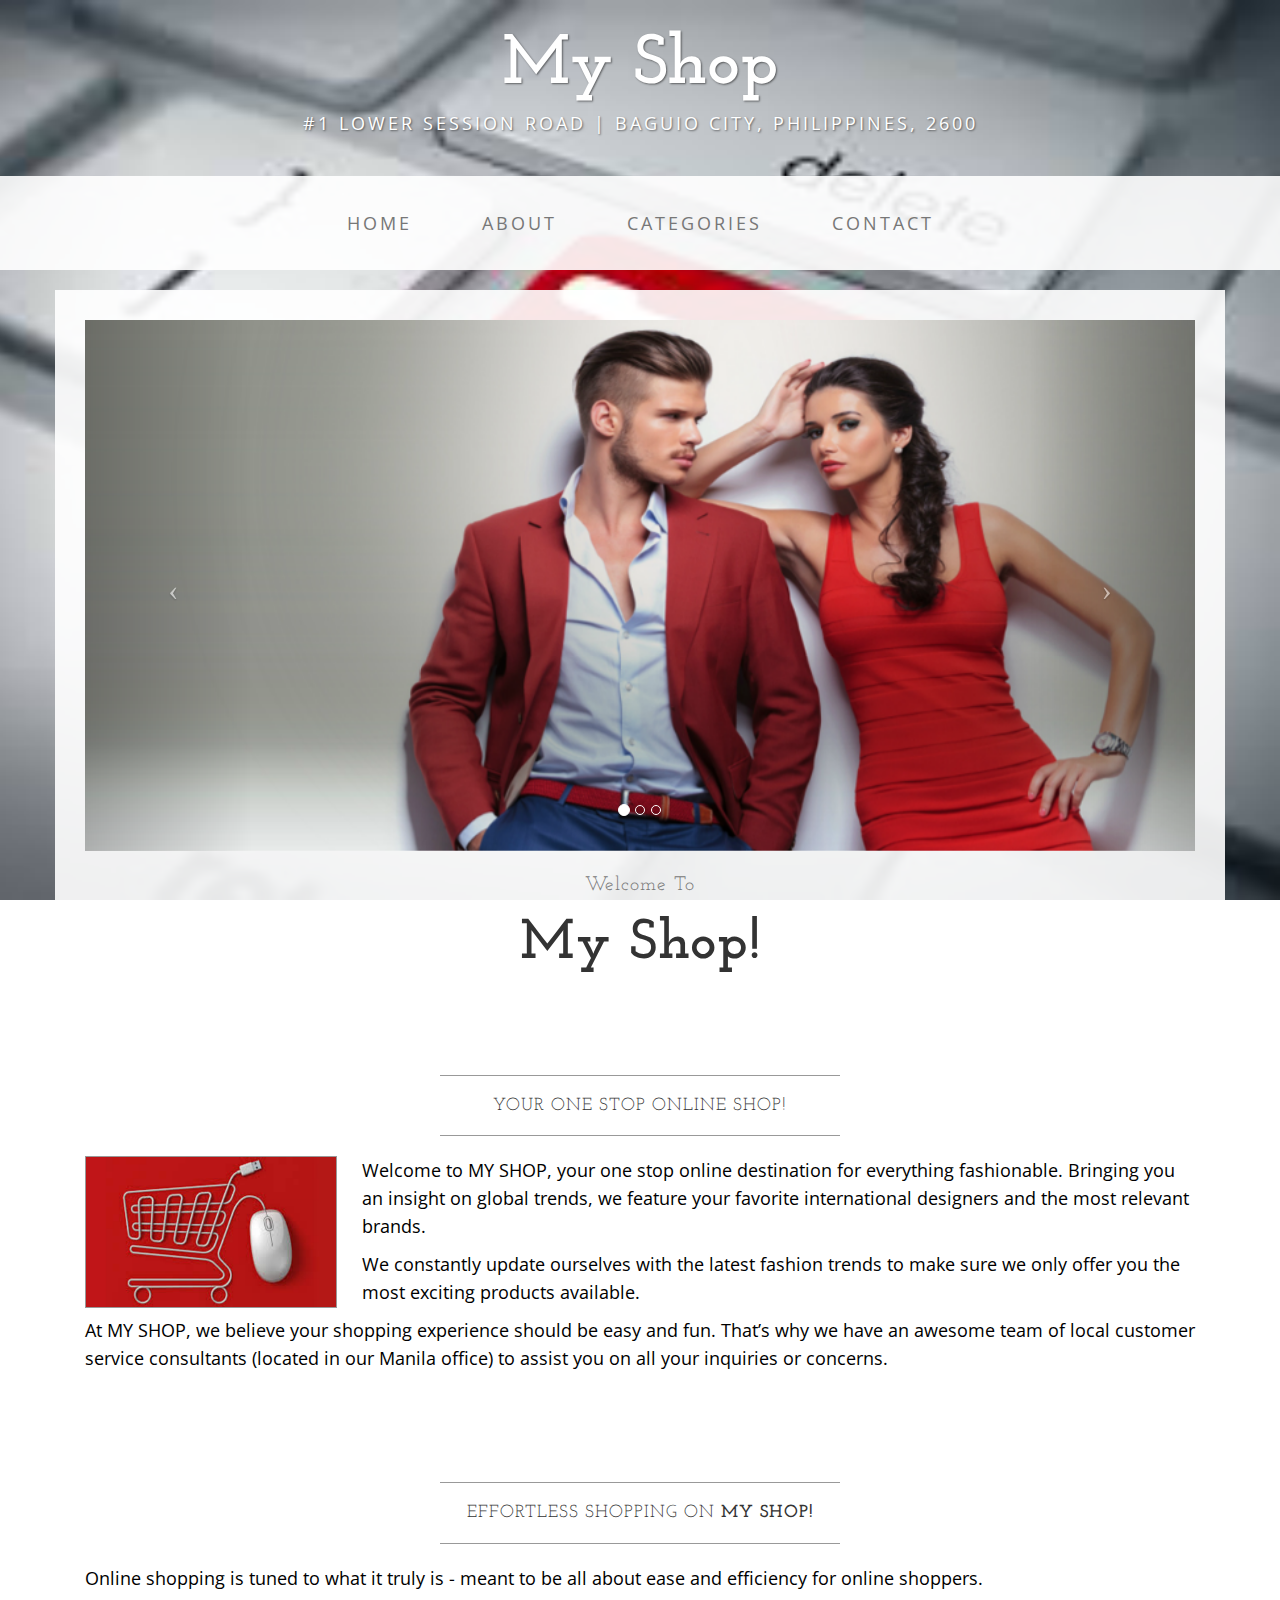
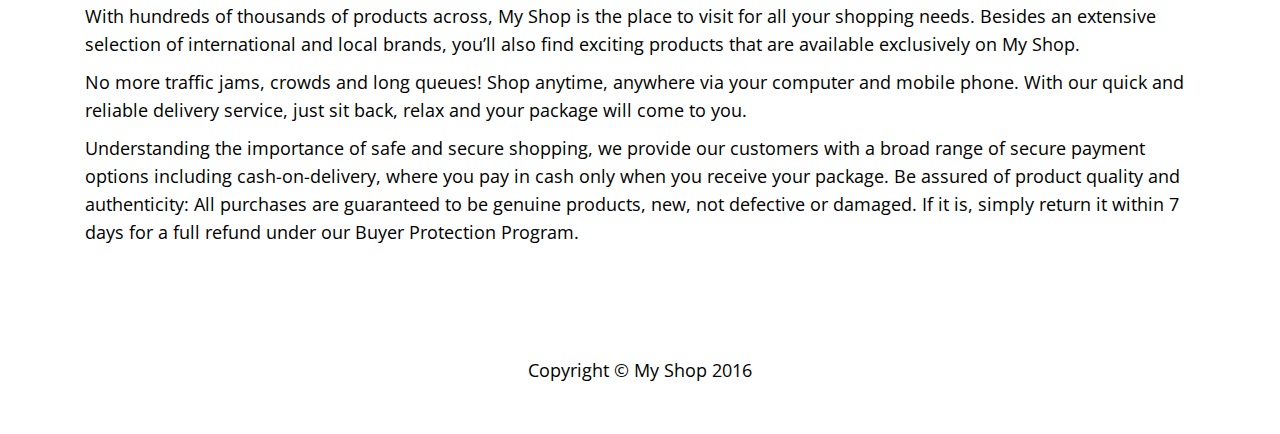
<file: index.html>
<!DOCTYPE html>
<html lang="en">

<head>

    <meta charset="utf-8">
    <meta http-equiv="X-UA-Compatible" content="IE=edge">
    <meta name="viewport" content="width=device-width, initial-scale=1">
    <meta name="description" content="">
    <meta name="author" content="">

    <title>My Shop - Your One Stop Online Shop!</title>

    <!-- Bootstrap Core CSS -->
    <link href="css/bootstrap.min.css" rel="stylesheet">

    <!-- Custom CSS -->
    <link href="css/business-casual.css" rel="stylesheet">

    <!-- Fonts -->
    <link href="https://fonts.googleapis.com/css?family=Open+Sans:300italic,400italic,600italic,700italic,800italic,400,300,600,700,800" rel="stylesheet" type="text/css">
    <link href="https://fonts.googleapis.com/css?family=Josefin+Slab:100,300,400,600,700,100italic,300italic,400italic,600italic,700italic" rel="stylesheet" type="text/css">

    <!-- HTML5 Shim and Respond.js IE8 support of HTML5 elements and media queries -->
    <!-- WARNING: Respond.js doesn't work if you view the page via file:// -->
    <!--[if lt IE 9]>
        <script src="https://oss.maxcdn.com/libs/html5shiv/3.7.0/html5shiv.js"></script>
        <script src="https://oss.maxcdn.com/libs/respond.js/1.4.2/respond.min.js"></script>
    <![endif]-->

</head>

<body>

    <div class="brand">My Shop</div>
    <div class="address-bar">#1 Lower Session Road | Baguio City, Philippines, 2600</div>

    <!-- Navigation -->
    <nav class="navbar navbar-default" role="navigation">
        <div class="container">
            <!-- Brand and toggle get grouped for better mobile display -->
            <div class="navbar-header">
                <button type="button" class="navbar-toggle" data-toggle="collapse" data-target="#bs-example-navbar-collapse-1">
                    <span class="sr-only">Toggle navigation</span>
                    <span class="icon-bar"></span>
                    <span class="icon-bar"></span>
                    <span class="icon-bar"></span>
                </button>
                <!-- navbar-brand is hidden on larger screens, but visible when the menu is collapsed -->
                <a class="navbar-brand" href="index.html">My Shop</a>
            </div>
            <!-- Collect the nav links, forms, and other content for toggling -->
            <div class="collapse navbar-collapse" id="bs-example-navbar-collapse-1">
                <ul class="nav navbar-nav">
                    <li>
                        <a href="index.html">Home</a>
                    </li>
                    <li>
                        <a href="about.html">About</a>
                    </li>
                    <li>
                        <a href="blog.html">Categories</a>
                    </li>
                    <li>
                        <a href="contact.html">Contact</a>
                    </li>
                </ul>
            </div>
            <!-- /.navbar-collapse -->
        </div>
        <!-- /.container -->
    </nav>

    <div class="container">

        <div class="row">
            <div class="box">
                <div class="col-lg-12 text-center">
                    <div id="carousel-example-generic" class="carousel slide">
                        <!-- Indicators -->
                        <ol class="carousel-indicators hidden-xs">
                            <li data-target="#carousel-example-generic" data-slide-to="0" class="active"></li>
                            <li data-target="#carousel-example-generic" data-slide-to="1"></li>
                            <li data-target="#carousel-example-generic" data-slide-to="2"></li>
                        </ol>

                        <!-- Wrapper for slides -->
                        <div class="carousel-inner">
                            <div class="item active">
                                <img class="img-responsive img-full" src="images/photo1.png" alt="">
                            </div>
                            <div class="item">
                                <img class="img-responsive img-full" src="images/photo2.png" alt="">
                            </div>
                            <div class="item">
                                <img class="img-responsive img-full" src="images/photo3.png" alt="">
                            </div>
                        </div>

                        <!-- Controls -->
                        <a class="left carousel-control" href="#carousel-example-generic" data-slide="prev">
                            <span class="icon-prev"></span>
                        </a>
                        <a class="right carousel-control" href="#carousel-example-generic" data-slide="next">
                            <span class="icon-next"></span>
                        </a>
                    </div>
                    <h2 class="brand-before">
                        <small>Welcome to</small>
                    </h2>
                    <h1 class="brand-name">My Shop!</h1>
                </div>
            </div>
        </div>

        <div class="row">
            <div class="box">
                <div class="col-lg-12">
                    <hr>
                    <h2 class="intro-text text-center">Your one stop online shop!</h2>
                    <hr>
                    <img class="img-responsive img-border img-left" src="images/shop.png" alt="">
                    <hr class="visible-xs">
                    <p>Welcome to MY SHOP, your one stop online destination for everything fashionable. Bringing you an insight on global trends, we feature your favorite international designers and the most relevant brands. </p>
                    <p>We constantly update ourselves with the latest fashion trends to make sure we only offer you the most exciting products available.</p>
                    <p>At MY SHOP, we believe your shopping experience should be easy and fun. That’s why we have an awesome team of local customer service consultants (located in our Manila office) to assist you on all your inquiries or concerns.</p>
                </div>
            </div>
        </div>

        <div class="row">
            <div class="box">
                <div class="col-lg-12">
                    <hr>
                    <h2 class="intro-text text-center">Effortless Shopping on
                        <strong>My shop!</strong>
                    </h2>
                    <hr>
                    <p>Online shopping is tuned to what it truly is - meant to be all about ease and efficiency for online shoppers.</p>
                    <p>With hundreds of thousands of products across, My Shop is the place to visit for all your shopping needs. Besides an extensive selection of international and local brands, you’ll also find exciting products that are available exclusively on My Shop.</p>
					<p>No more traffic jams, crowds and long queues! Shop anytime, anywhere via your computer and mobile phone. With our quick and reliable delivery service, just sit back, relax and your package will come to you.</p>
					<p>Understanding the importance of safe and secure shopping, we provide our customers with a broad range of secure payment options including cash-on-delivery, where you pay in cash only when you receive your package. Be assured of product quality and authenticity: All purchases are guaranteed to be genuine products, new, not defective or damaged. If it is, simply return it within 7 days for a full refund under our Buyer Protection Program.</p>
                </div>
            </div>
        </div>

    </div>
    <!-- /.container -->

    <footer>
        <div class="container">
            <div class="row">
                <div class="col-lg-12 text-center">
                    <p>Copyright &copy; My Shop 2016</p>
                </div>
            </div>
        </div>
    </footer>

    <!-- jQuery -->
    <script src="js/jquery.js"></script>

    <!-- Bootstrap Core JavaScript -->
    <script src="js/bootstrap.min.js"></script>

    <!-- Script to Activate the Carousel -->
    <script>
    $('.carousel').carousel({
        interval: 5000 //changes the speed
    })
    </script>

</body>

</html>
</file>
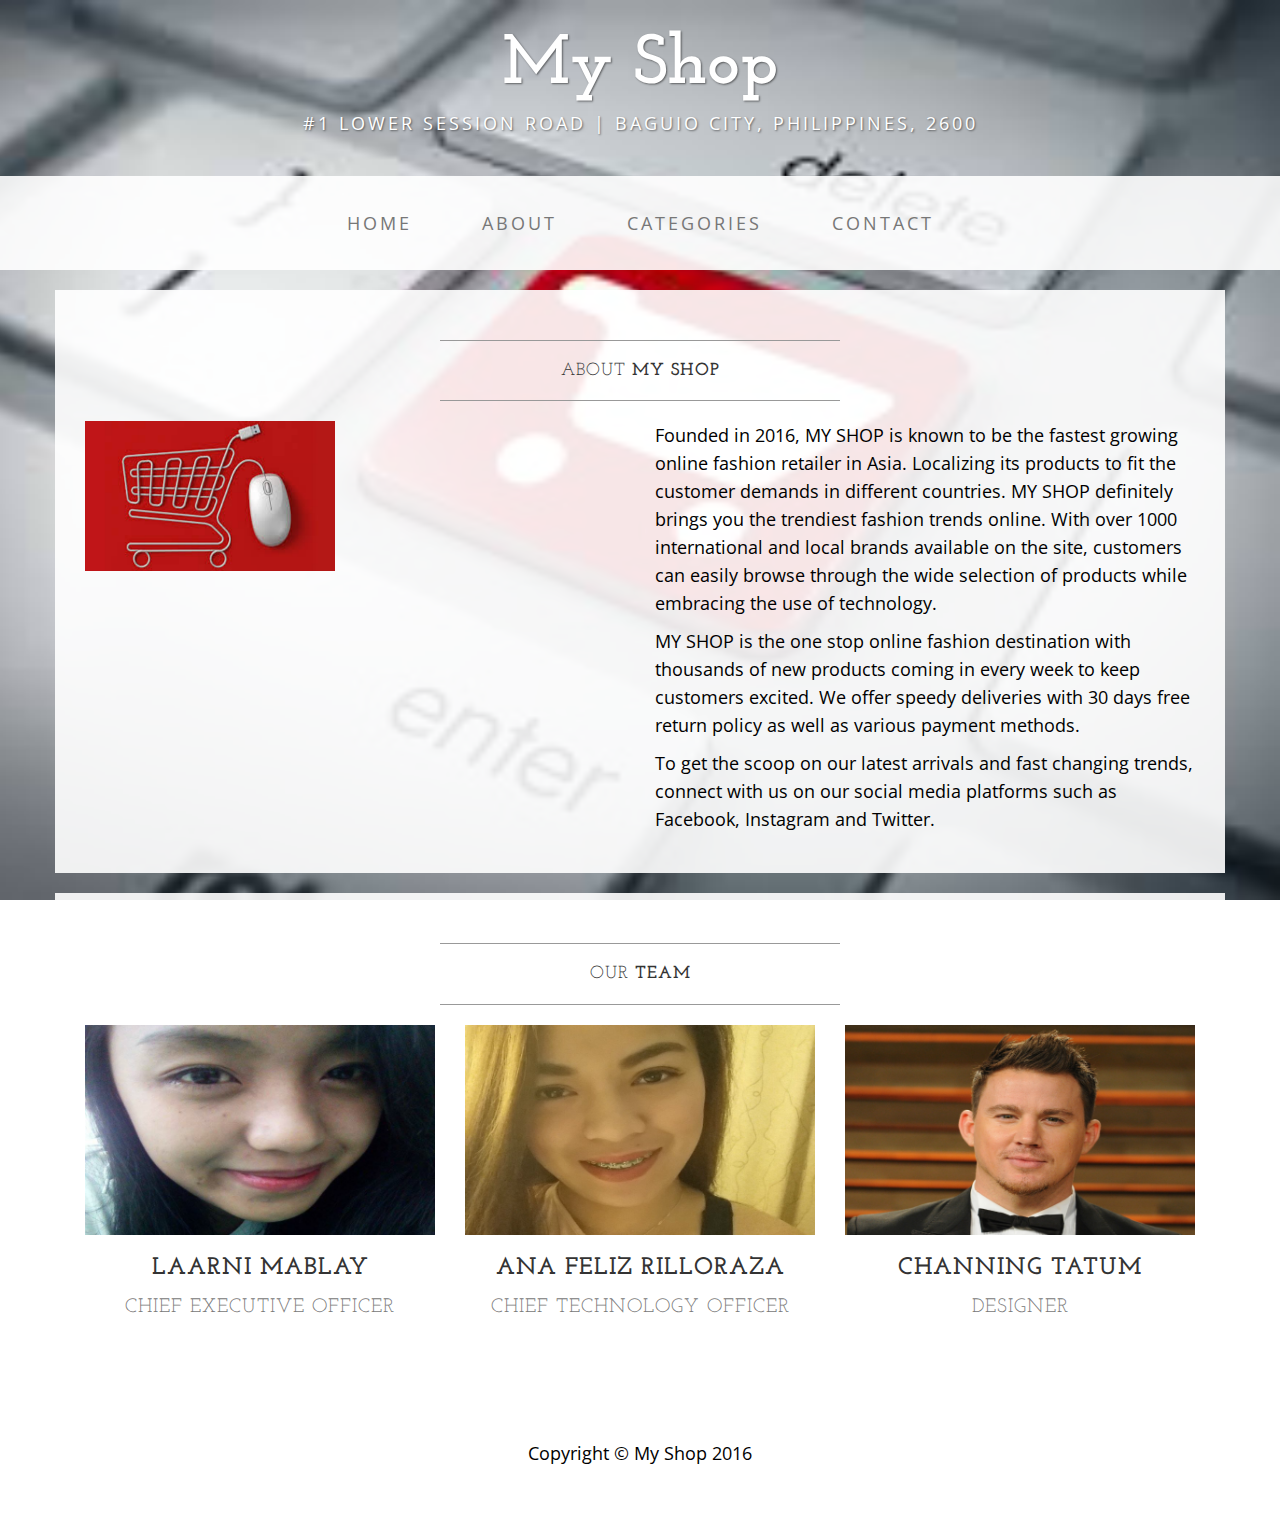
<file: about.html>
<!DOCTYPE html>
<html lang="en">

<head>

    <meta charset="utf-8">
    <meta http-equiv="X-UA-Compatible" content="IE=edge">
    <meta name="viewport" content="width=device-width, initial-scale=1">
    <meta name="description" content="">
    <meta name="author" content="">

    <title>My Shop - Your One Stop Online Shop!</title>

    <!-- Bootstrap Core CSS -->
    <link href="css/bootstrap.min.css" rel="stylesheet">

    <!-- Custom CSS -->
    <link href="css/business-casual.css" rel="stylesheet">

    <!-- Fonts -->
    <link href="https://fonts.googleapis.com/css?family=Open+Sans:300italic,400italic,600italic,700italic,800italic,400,300,600,700,800" rel="stylesheet" type="text/css">
    <link href="https://fonts.googleapis.com/css?family=Josefin+Slab:100,300,400,600,700,100italic,300italic,400italic,600italic,700italic" rel="stylesheet" type="text/css">

    <!-- HTML5 Shim and Respond.js IE8 support of HTML5 elements and media queries -->
    <!-- WARNING: Respond.js doesn't work if you view the page via file:// -->
    <!--[if lt IE 9]>
        <script src="https://oss.maxcdn.com/libs/html5shiv/3.7.0/html5shiv.js"></script>
        <script src="https://oss.maxcdn.com/libs/respond.js/1.4.2/respond.min.js"></script>
    <![endif]-->

</head>

<body>

    <div class="brand">My Shop</div>
    <div class="address-bar">#1 Lower Session Road | Baguio City, Philippines, 2600</div>

    <!-- Navigation -->
    <nav class="navbar navbar-default" role="navigation">
        <div class="container">
            <!-- Brand and toggle get grouped for better mobile display -->
            <div class="navbar-header">
                <button type="button" class="navbar-toggle" data-toggle="collapse" data-target="#bs-example-navbar-collapse-1">
                    <span class="sr-only">Toggle navigation</span>
                    <span class="icon-bar"></span>
                    <span class="icon-bar"></span>
                    <span class="icon-bar"></span>
                </button>
                <!-- navbar-brand is hidden on larger screens, but visible when the menu is collapsed -->
                <a class="navbar-brand" href="index.html">My Shop</a>
            </div>
            <!-- Collect the nav links, forms, and other content for toggling -->
            <div class="collapse navbar-collapse" id="bs-example-navbar-collapse-1">
                <ul class="nav navbar-nav">
                    <li>
                        <a href="index.html">Home</a>
                    </li>
                    <li>
                        <a href="about.html">About</a>
                    </li>
                    <li>
                        <a href="blog.html">Categories</a>
                    </li>
                    <li>
                        <a href="contact.html">Contact</a>
                    </li>
                </ul>
            </div>
            <!-- /.navbar-collapse -->
        </div>
        <!-- /.container -->
    </nav>

    <div class="container">

        <div class="row">
            <div class="box">
                <div class="col-lg-12">
                    <hr>
                    <h2 class="intro-text text-center">About
                        <strong>my shop</strong>
                    </h2>
                    <hr>
                </div>
                <div class="col-md-6">
                    <img class="img-responsive img-border-left" src="images/shop.png" alt="">
                </div>
                <div class="col-md-6">
                    <p>Founded in 2016, MY SHOP is known to be the fastest growing online fashion retailer in Asia. Localizing its products to fit the customer demands in different countries. MY SHOP definitely brings you the trendiest fashion trends online. With over 1000 international and local brands available on the site, customers can easily browse through the wide selection of products while embracing the use of technology.</p>
                    <p>MY SHOP is the one stop online fashion destination with thousands of new products coming in every week to keep customers excited. We offer speedy deliveries with 30 days free return policy as well as various payment methods.</p>
                    <p>To get the scoop on our latest arrivals and fast changing trends, connect with us on our social media platforms such as Facebook, Instagram and Twitter.</p>
                </div>
                <div class="clearfix"></div>
            </div>
        </div>

        <div class="row">
            <div class="box">
                <div class="col-lg-12">
                    <hr>
                    <h2 class="intro-text text-center">Our
                        <strong>Team</strong>
                    </h2>
                    <hr>
                </div>
                <div class="col-sm-4 text-center">
                    <img class="img-responsive" src="images/team1.png" alt="">
                    <h3>Laarni Mablay
                        <p><small>Chief Executive Officer</small></p>
                    </h3>
                </div>
                <div class="col-sm-4 text-center">
                    <img class="img-responsive" src="images/team2.png" alt="">
                    <h3>Ana Feliz Rilloraza
                        <p><small>Chief Technology Officer</small></p>
                    </h3>
                </div>
                <div class="col-sm-4 text-center">
                    <img class="img-responsive" src="images/team3.png" alt="">
                    <h3>Channing Tatum
                        <p><small>Designer</small></p>
                    </h3>
                </div>
                <div class="clearfix"></div>
            </div>
        </div>

    </div>
    <!-- /.container -->

    <footer>
        <div class="container">
            <div class="row">
                <div class="col-lg-12 text-center">
                    <p>Copyright &copy; My Shop 2016</p>
                </div>
            </div>
        </div>
    </footer>

    <!-- jQuery -->
    <script src="js/jquery.js"></script>

    <!-- Bootstrap Core JavaScript -->
    <script src="js/bootstrap.min.js"></script>

</body>

</html>
</file>
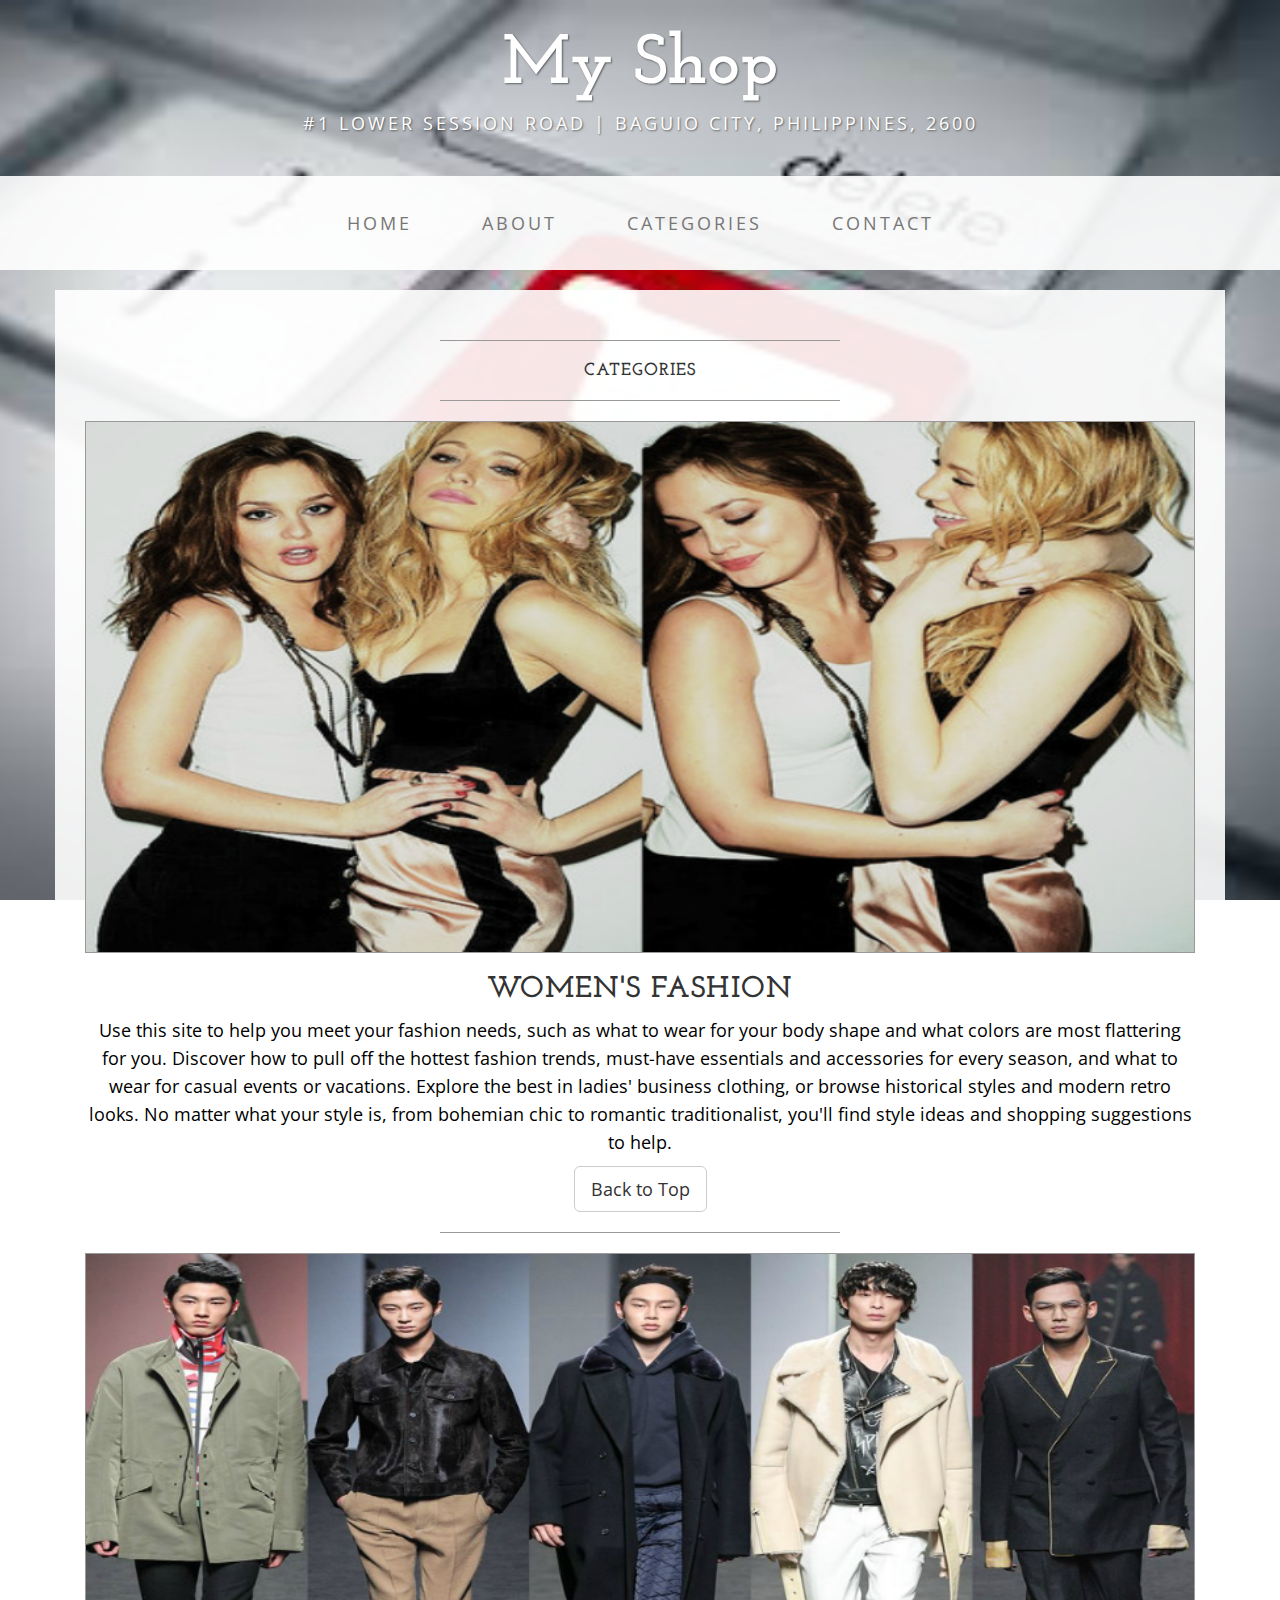
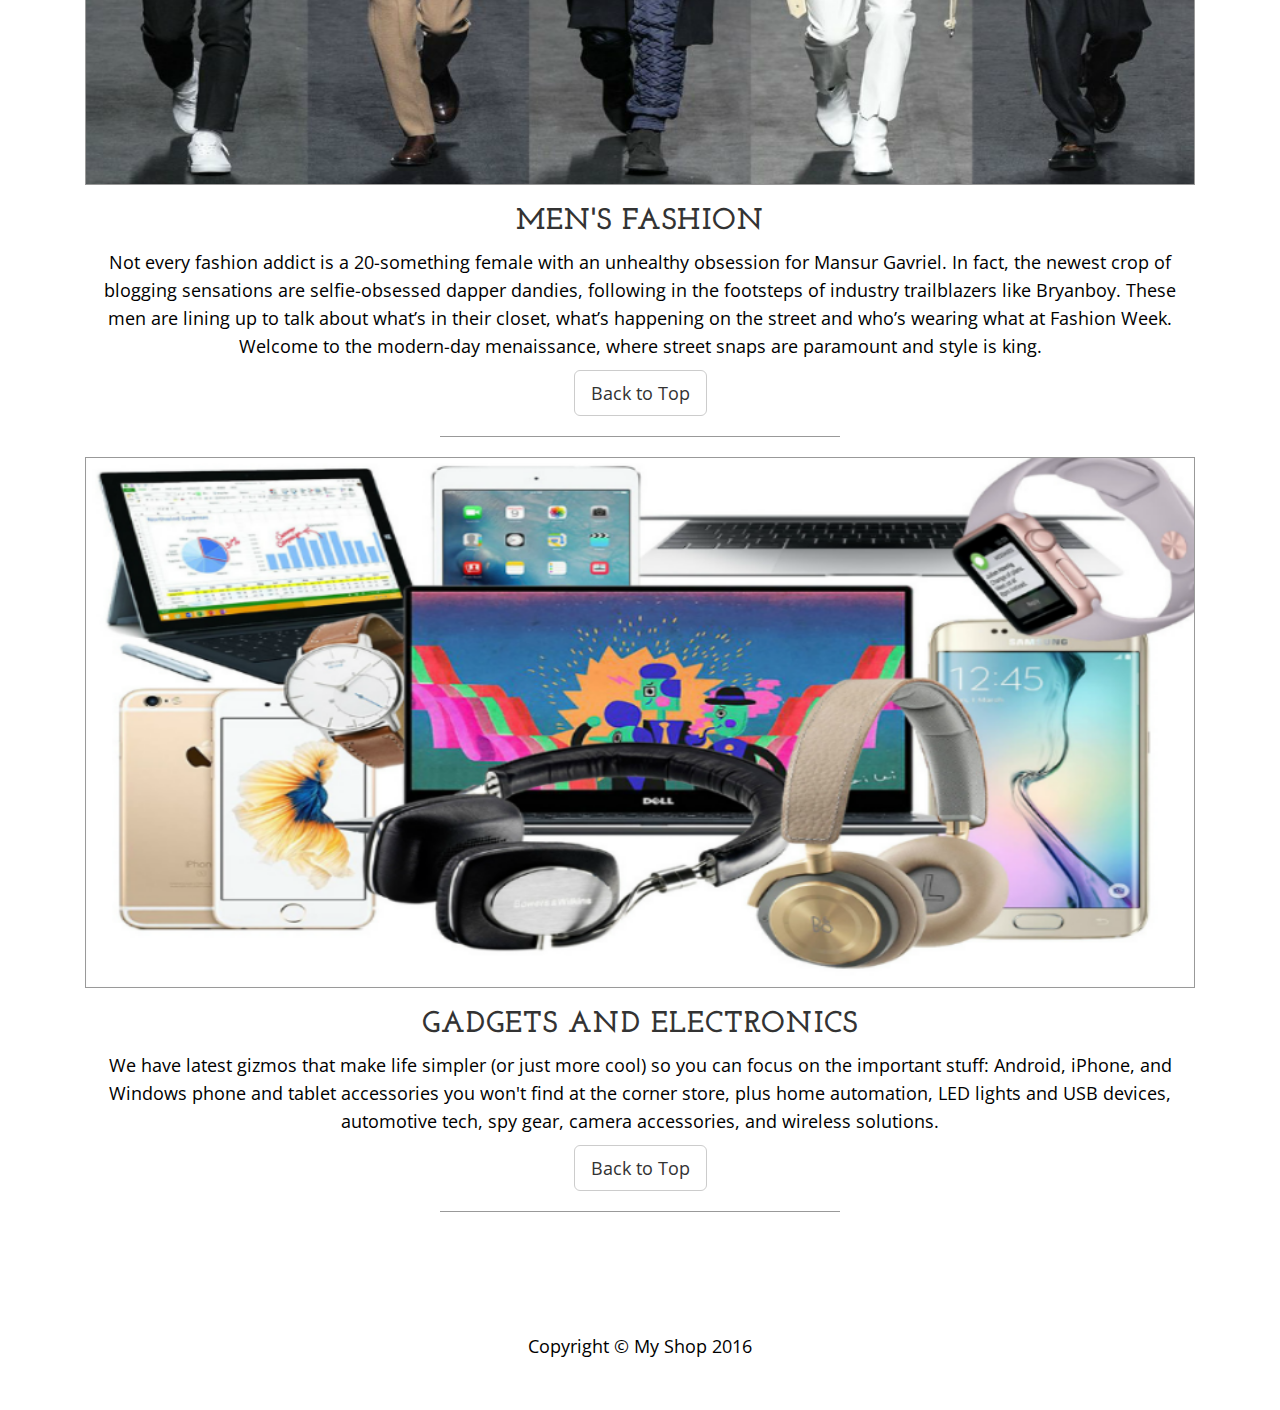
<file: blog.html>
<!DOCTYPE html>
<html lang="en">

<head>

    <meta charset="utf-8">
    <meta http-equiv="X-UA-Compatible" content="IE=edge">
    <meta name="viewport" content="width=device-width, initial-scale=1">
    <meta name="description" content="">
    <meta name="author" content="">

    <title>My Shop - Your One Stop Online Shop!</title>

    <!-- Bootstrap Core CSS -->
    <link href="css/bootstrap.min.css" rel="stylesheet">

    <!-- Custom CSS -->
    <link href="css/business-casual.css" rel="stylesheet">

    <!-- Fonts -->
    <link href="https://fonts.googleapis.com/css?family=Open+Sans:300italic,400italic,600italic,700italic,800italic,400,300,600,700,800" rel="stylesheet" type="text/css">
    <link href="https://fonts.googleapis.com/css?family=Josefin+Slab:100,300,400,600,700,100italic,300italic,400italic,600italic,700italic" rel="stylesheet" type="text/css">

    <!-- HTML5 Shim and Respond.js IE8 support of HTML5 elements and media queries -->
    <!-- WARNING: Respond.js doesn't work if you view the page via file:// -->
    <!--[if lt IE 9]>
        <script src="https://oss.maxcdn.com/libs/html5shiv/3.7.0/html5shiv.js"></script>
        <script src="https://oss.maxcdn.com/libs/respond.js/1.4.2/respond.min.js"></script>
    <![endif]-->

</head>

<body>

    <div class="brand">My Shop</div>
    <div class="address-bar">#1 Lower Session Road | Baguio City, Philippines, 2600</div>

    <!-- Navigation -->
    <nav class="navbar navbar-default" role="navigation">
        <div class="container">
            <!-- Brand and toggle get grouped for better mobile display -->
            <div class="navbar-header">
                <button type="button" class="navbar-toggle" data-toggle="collapse" data-target="#bs-example-navbar-collapse-1">
                    <span class="sr-only">Toggle navigation</span>
                    <span class="icon-bar"></span>
                    <span class="icon-bar"></span>
                    <span class="icon-bar"></span>
                </button>
                <!-- navbar-brand is hidden on larger screens, but visible when the menu is collapsed -->
                <a class="navbar-brand" href="index.html">My Shop</a>
            </div>
            <!-- Collect the nav links, forms, and other content for toggling -->
            <div class="collapse navbar-collapse" id="bs-example-navbar-collapse-1">
                <ul class="nav navbar-nav">
                    <li>
                        <a href="index.html">Home</a>
                    </li>
                    <li>
                        <a href="about.html">About</a>
                    </li>
                    <li>
                        <a href="blog.html">Categories</a>
                    </li>
                    <li>
                        <a href="contact.html">Contact</a>
                    </li>
                </ul>
            </div>
            <!-- /.navbar-collapse -->
        </div>
        <!-- /.container -->
    </nav>

    <div class="container">

        <div class="row">
            <div class="box">
                <div class="col-lg-12">
                    <hr>
                    <h2 class="intro-text text-center"><strong>Categories</strong>
                    </h2>
                    <hr>
                </div>
                <div class="col-lg-12 text-center">
                    <img class="img-responsive img-border img-full" src="images/category1.png" alt="">
                    <h2>women's fashion</h2>
                    <p>Use this site to help you meet your fashion needs, such as what to wear for your body shape and what colors are most flattering for you. Discover how to pull off the hottest fashion trends, must-have essentials and accessories for every season, and what to wear for casual events or vacations. Explore the best in ladies' business clothing, or browse historical styles and modern retro looks. No matter what your style is, from bohemian chic to romantic traditionalist, you'll find style ideas and shopping suggestions to help.</p>
                    <a href="#" class="btn btn-default btn-lg">Back to Top</a>
                    <hr>
                </div>
                <div class="col-lg-12 text-center">
                    <img class="img-responsive img-border img-full" src="images/category2.png" alt="">
                    <h2>men's fashion</h2>
                    <p>Not every fashion addict is a 20-something female with an unhealthy obsession for Mansur Gavriel. In fact, the newest crop of blogging sensations are selfie-obsessed dapper dandies, following in the footsteps of industry trailblazers like Bryanboy. These men are lining up to talk about what’s in their closet, what’s happening on the street and who’s wearing what at Fashion Week. Welcome to the modern-day menaissance, where street snaps are paramount and style is king.</p>
                    <a href="#" class="btn btn-default btn-lg">Back to Top</a>
                    <hr>
                </div>
                <div class="col-lg-12 text-center">
                    <img class="img-responsive img-border img-full" src="images/category3.png" alt="">
                    <h2>gadgets and electronics</h2>
                    <p>We have latest gizmos that make life simpler (or just more cool) so you can focus on the important stuff: Android, iPhone, and Windows phone and tablet accessories you won't find at the corner store, plus home automation, LED lights and USB devices, automotive tech, spy gear, camera accessories, and wireless solutions.</p>
                    <a href="#" class="btn btn-default btn-lg">Back to Top</a>
                    <hr>
                </div>
            </div>
        </div>

    </div>
    <!-- /.container -->

    <footer>
        <div class="container">
            <div class="row">
                <div class="col-lg-12 text-center">
                    <p>Copyright &copy; My Shop 2016</p>
                </div>
            </div>
        </div>
    </footer>

    <!-- jQuery -->
    <script src="js/jquery.js"></script>

    <!-- Bootstrap Core JavaScript -->
    <script src="js/bootstrap.min.js"></script>

</body>

</html>
</file>
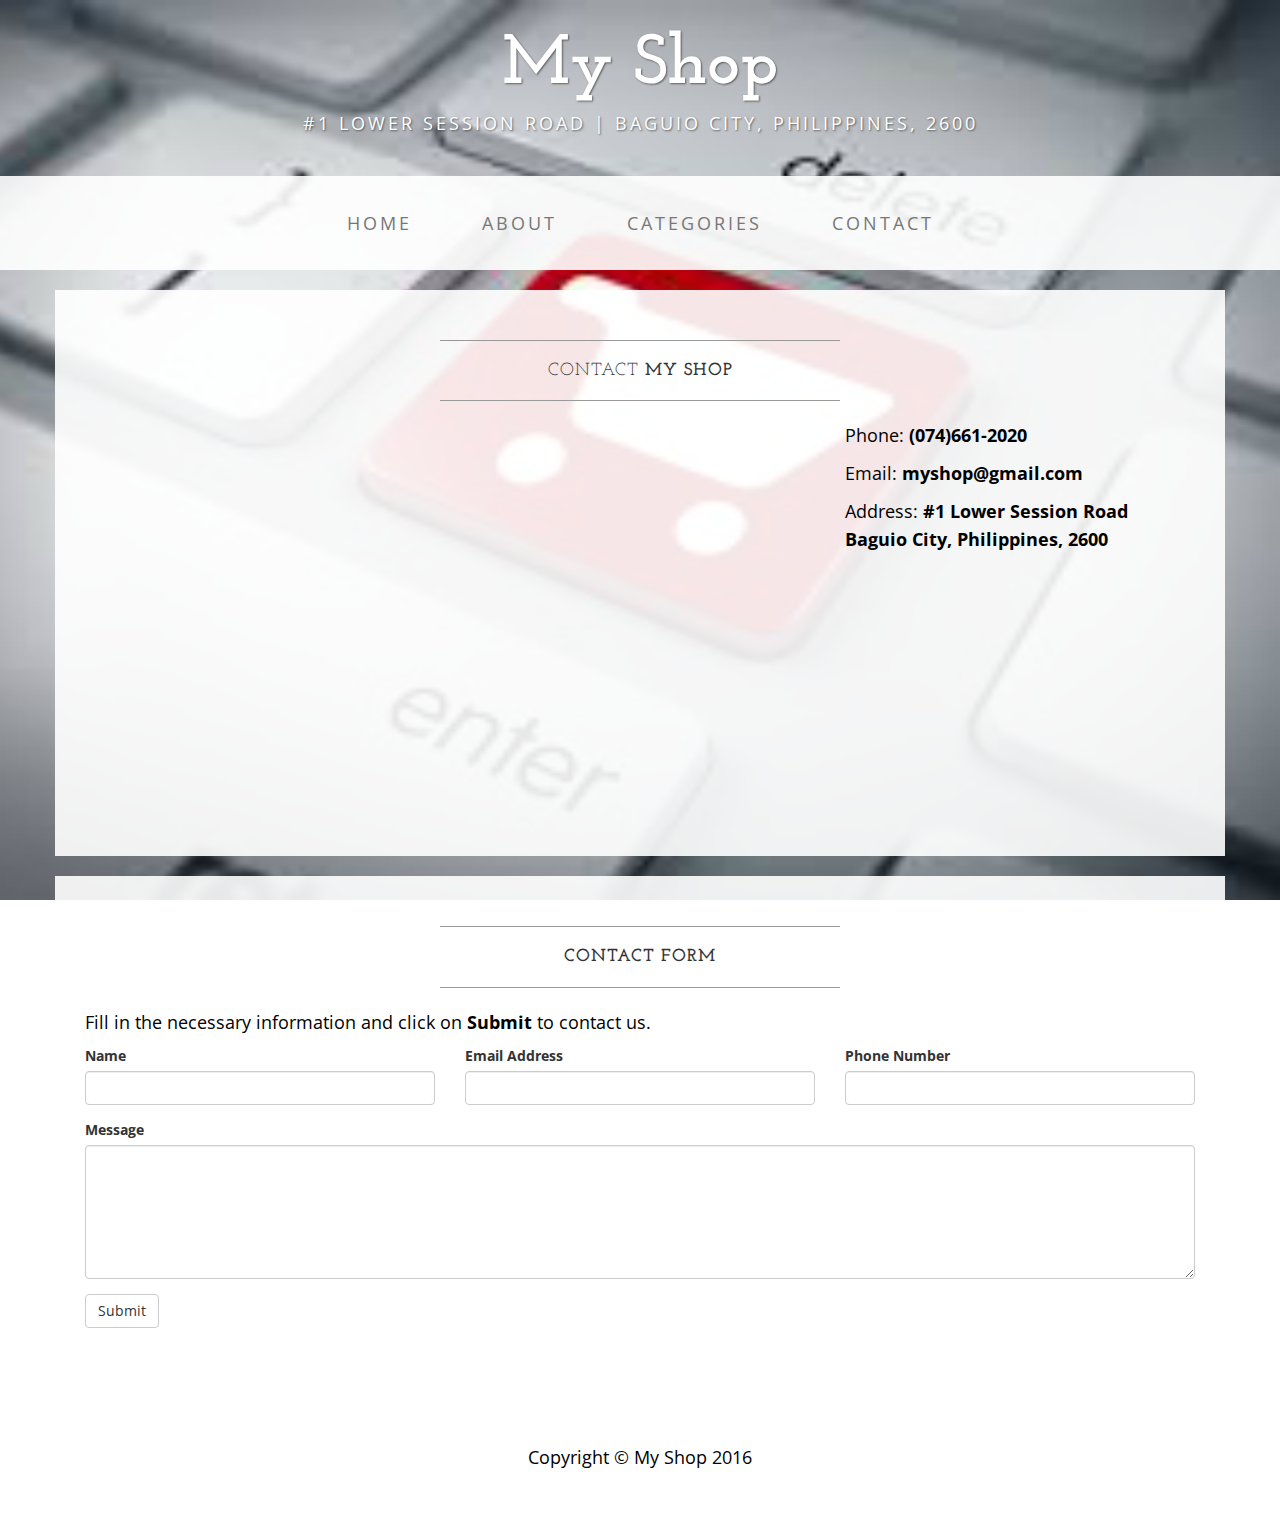
<file: contact.html>
<!DOCTYPE html>
<html lang="en">

<head>

    <meta charset="utf-8">
    <meta http-equiv="X-UA-Compatible" content="IE=edge">
    <meta name="viewport" content="width=device-width, initial-scale=1">
    <meta name="description" content="">
    <meta name="author" content="">

    <title>My Shop - Your One Stop Online Shop!</title>

    <!-- Bootstrap Core CSS -->
    <link href="css/bootstrap.min.css" rel="stylesheet">

    <!-- Custom CSS -->
    <link href="css/business-casual.css" rel="stylesheet">

    <!-- Fonts -->
    <link href="https://fonts.googleapis.com/css?family=Open+Sans:300italic,400italic,600italic,700italic,800italic,400,300,600,700,800" rel="stylesheet" type="text/css">
    <link href="https://fonts.googleapis.com/css?family=Josefin+Slab:100,300,400,600,700,100italic,300italic,400italic,600italic,700italic" rel="stylesheet" type="text/css">

    <!-- HTML5 Shim and Respond.js IE8 support of HTML5 elements and media queries -->
    <!-- WARNING: Respond.js doesn't work if you view the page via file:// -->
    <!--[if lt IE 9]>
        <script src="https://oss.maxcdn.com/libs/html5shiv/3.7.0/html5shiv.js"></script>
        <script src="https://oss.maxcdn.com/libs/respond.js/1.4.2/respond.min.js"></script>
    <![endif]-->

</head>

<body>

    <div class="brand">My Shop</div>
    <div class="address-bar">#1 Lower Session Road | Baguio City, Philippines, 2600</div>

    <!-- Navigation -->
    <nav class="navbar navbar-default" role="navigation">
        <div class="container">
            <!-- Brand and toggle get grouped for better mobile display -->
            <div class="navbar-header">
                <button type="button" class="navbar-toggle" data-toggle="collapse" data-target="#bs-example-navbar-collapse-1">
                    <span class="sr-only">Toggle navigation</span>
                    <span class="icon-bar"></span>
                    <span class="icon-bar"></span>
                    <span class="icon-bar"></span>
                </button>
                <!-- navbar-brand is hidden on larger screens, but visible when the menu is collapsed -->
                <a class="navbar-brand" href="index.html">My Shop</a>
            </div>
            <!-- Collect the nav links, forms, and other content for toggling -->
            <div class="collapse navbar-collapse" id="bs-example-navbar-collapse-1">
                <ul class="nav navbar-nav">
                    <li>
                        <a href="index.html">Home</a>
                    </li>
                    <li>
                        <a href="about.html">About</a>
                    </li>
                    <li>
                        <a href="blog.html">Categories</a>
                    </li>
                    <li>
                        <a href="contact.html">Contact</a>
                    </li>
                </ul>
            </div>
            <!-- /.navbar-collapse -->
        </div>
        <!-- /.container -->
    </nav>

    <div class="container">

        <div class="row">
            <div class="box">
                <div class="col-lg-12">
                    <hr>
                    <h2 class="intro-text text-center">Contact
                        <strong>my shop</strong>
                    </h2>
                    <hr>
                </div>
                <div class="col-md-8">
                    <!-- Embedded Google Map using an iframe - to select your location find it on Google maps and paste the link as the iframe src. If you want to use the Google Maps API instead then have at it! -->
                    <iframe width="100%" height="400" frameborder="0" scrolling="no" marginheight="0" marginwidth="0" src="http://maps.google.com/maps?hl=en&amp;ie=UTF8&amp;ll=37.0625,-95.677068&amp;spn=56.506174,79.013672&amp;t=m&amp;z=4&amp;output=embed"></iframe>
                </div>
                <div class="col-md-4">
                    <p>Phone:
                        <strong>(074)661-2020</strong>
                    </p>
                    <p>Email:
                        <strong>myshop@gmail.com</a></strong>
                    </p>
                    <p>Address:
                        <strong>#1 Lower Session Road
                            <br>Baguio City, Philippines, 2600</strong>
                    </p>
                </div>
                <div class="clearfix"></div>
            </div>
        </div>

        <div class="row">
            <div class="box">
                <div class="col-lg-12">
                    <hr>
                    <h2 class="intro-text text-center"><strong>Contact form</strong>
                    </h2>
                    <hr>
                    <p>Fill in the necessary information and click on <strong>Submit</strong> to contact us.</p>
                    <form role="form">
                        <div class="row">
                            <div class="form-group col-lg-4">
                                <label>Name</label>
                                <input type="text" class="form-control">
                            </div>
                            <div class="form-group col-lg-4">
                                <label>Email Address</label>
                                <input type="email" class="form-control">
                            </div>
                            <div class="form-group col-lg-4">
                                <label>Phone Number</label>
                                <input type="tel" class="form-control">
                            </div>
                            <div class="clearfix"></div>
                            <div class="form-group col-lg-12">
                                <label>Message</label>
                                <textarea class="form-control" rows="6"></textarea>
                            </div>
                            <div class="form-group col-lg-12">
                                <input type="hidden" name="save" value="contact">
                                <button type="submit" class="btn btn-default">Submit</button>
                            </div>
                        </div>
                    </form>
                </div>
            </div>
        </div>

    </div>
    <!-- /.container -->

    <footer>
        <div class="container">
            <div class="row">
                <div class="col-lg-12 text-center">
                    <p>Copyright &copy; My Shop 2016</p>
                </div>
            </div>
        </div>
    </footer>

    <!-- jQuery -->
    <script src="js/jquery.js"></script>

    <!-- Bootstrap Core JavaScript -->
    <script src="js/bootstrap.min.js"></script>

</body>

</html>
</file>
<file: css/business-casual.css>
/*!
 * Start Bootstrap - Business Casual (http://startbootstrap.com/)
 * Copyright 2013-2016 Start Bootstrap
 * Licensed under MIT (https://github.com/BlackrockDigital/startbootstrap/blob/gh-pages/LICENSE)
 */

body {
    font-family: "Open Sans","Helvetica Neue",Helvetica,Arial,sans-serif;
    background: url('../images/bg.png') no-repeat center center fixed;
    -webkit-background-size: cover;
    -moz-background-size: cover;
    background-size: cover;
    -o-background-size: cover;
}

h1,
h2,
h3,
h4,
h5,
h6 {
    text-transform: uppercase;
    font-family: "Josefin Slab","Helvetica Neue",Helvetica,Arial,sans-serif;
    font-weight: 700;
    letter-spacing: 1px;
}

p {
    font-size: 1.25em;
    line-height: 1.6;
    color: #000;
}

hr {
    max-width: 400px;
    border-color: #999999;
}

.brand,
.address-bar {
    display: none;
}

.navbar-brand {
    text-transform: uppercase;
    font-weight: 900;
    letter-spacing: 2px;
}

.navbar-nav {
    text-transform: uppercase;
    font-weight: 400;
    letter-spacing: 3px;
}

.img-full {
    min-width: 100%;
}

.brand-before,
.brand-name {
    text-transform: capitalize;
}

.brand-before {
    margin: 15px 0;
}

.brand-name {
    margin: 0;
    font-size: 4em;
}

.tagline-divider {
    margin: 15px auto 3px;
    max-width: 250px;
    border-color: #999999;
}

.box {
    margin-bottom: 20px;
    padding: 30px 15px;
    background: #fff;
    background: rgba(255,255,255,0.9);
}

.intro-text {
    text-transform: uppercase;
    font-size: 1.25em;
    font-weight: 400;
    letter-spacing: 1px;
}

.img-border {
    float: none;
    margin: 0 auto 0;
    border: #999999 solid 1px;
}

.img-left {
    float: none;
    margin: 0 auto 0;
}

footer {
    background: #fff;
    background: rgba(255,255,255,0.9);
}

footer p {
    margin: 0;
    padding: 50px 0;
}

@media screen and (min-width:768px) {
    .brand {
        display: inherit;
        margin: 0;
        padding: 30px 0 10px;
        text-align: center;
        text-shadow: 1px 1px 2px rgba(0,0,0,0.5);
        font-family: "Josefin Slab","Helvetica Neue",Helvetica,Arial,sans-serif;
        font-size: 5em;
        font-weight: 700;
        line-height: normal;
        color: #fff;
    }

    .top-divider {
        margin-top: 0;
    }

    .img-left {
        float: left;
        margin-right: 25px;
    }

    .address-bar {
        display: inherit;
        margin: 0;
        padding: 0 0 40px;
        text-align: center;
        text-shadow: 1px 1px 2px rgba(0,0,0,0.5);
        text-transform: uppercase;
        font-size: 1.25em;
        font-weight: 400;
        letter-spacing: 3px;
        color: #fff;
    }

    .navbar {
        border-radius: 0;
    }

    .navbar-header {
        display: none;
    }

    .navbar {
        min-height: 0;
    }

    .navbar-default {
        border: none;
        background: #fff;
        background: rgba(255,255,255,0.9);
    }

    .nav>li>a {
        padding: 35px;
    }

    .navbar-nav>li>a {
        line-height: normal;
    }

    .navbar-nav {
        display: table;
        float: none;
        margin: 0 auto;
        table-layout: fixed;
        font-size: 1.25em;
    }
}

@media screen and (min-width:1200px) {
    .box:after {
        content: '';
        display: table;
        clear: both;
    }
}
</file>
